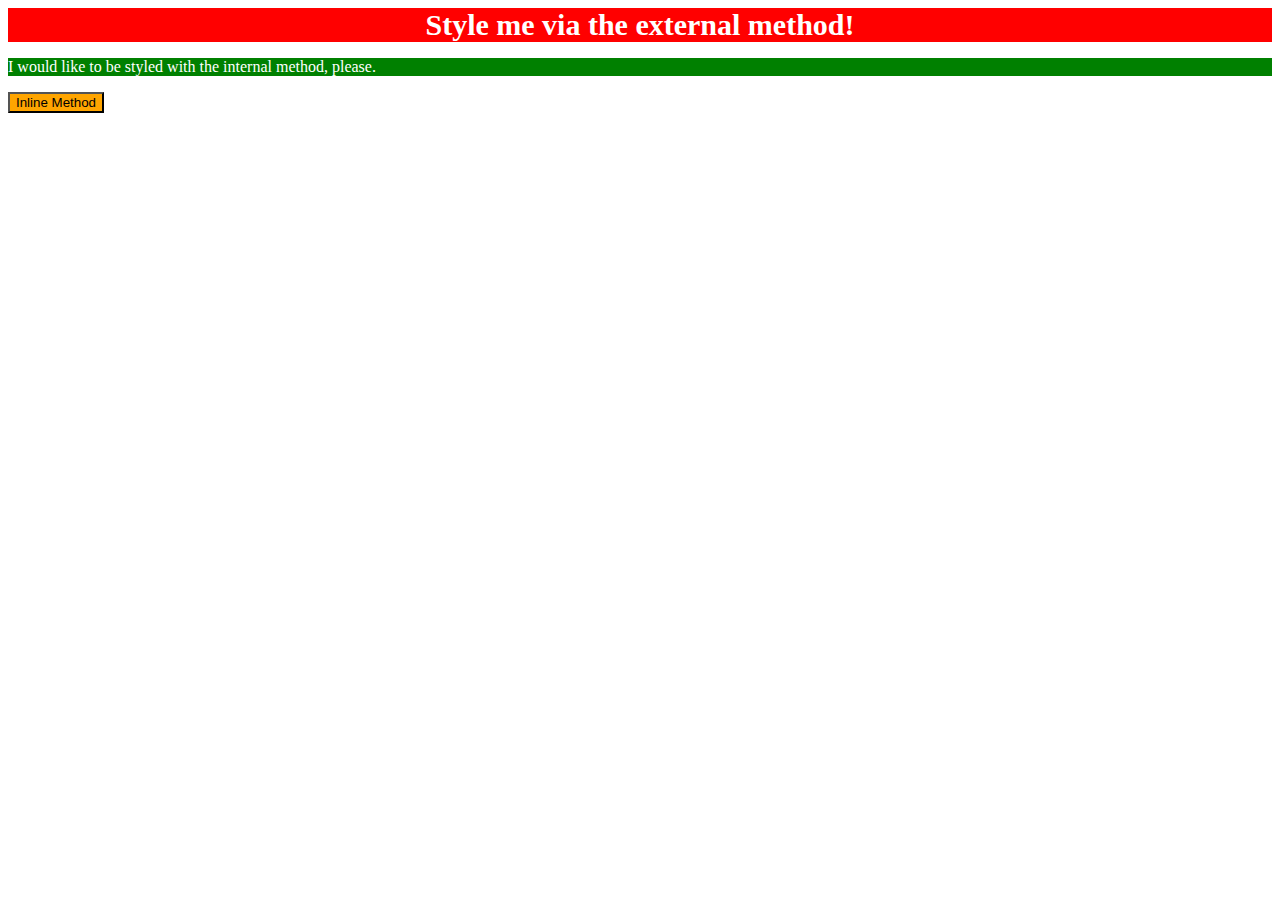
<file: foundations/intro-to-css/01-css-methods/index.html>
<!DOCTYPE html>
<html lang="en">
  <head>
    <meta charset="UTF-8">
    <meta http-equiv="X-UA-Compatible" content="IE=edge">
    <meta name="viewport" content="width=device-width, initial-scale=1.0">
    <link rel="stylesheet" href="./styles.css">
    <style>
      p {
        color: white;
        background-color: green;
      }
    </style>
    <title>Methods for Adding CSS</title>
  </head>
  <body>
    <div>Style me via the external method!</div>
    <p>I would like to be styled with the internal method, please.</p>
    <button style="color: black; background-color: orange">Inline Method</button>
  </body>
</html>
</file>
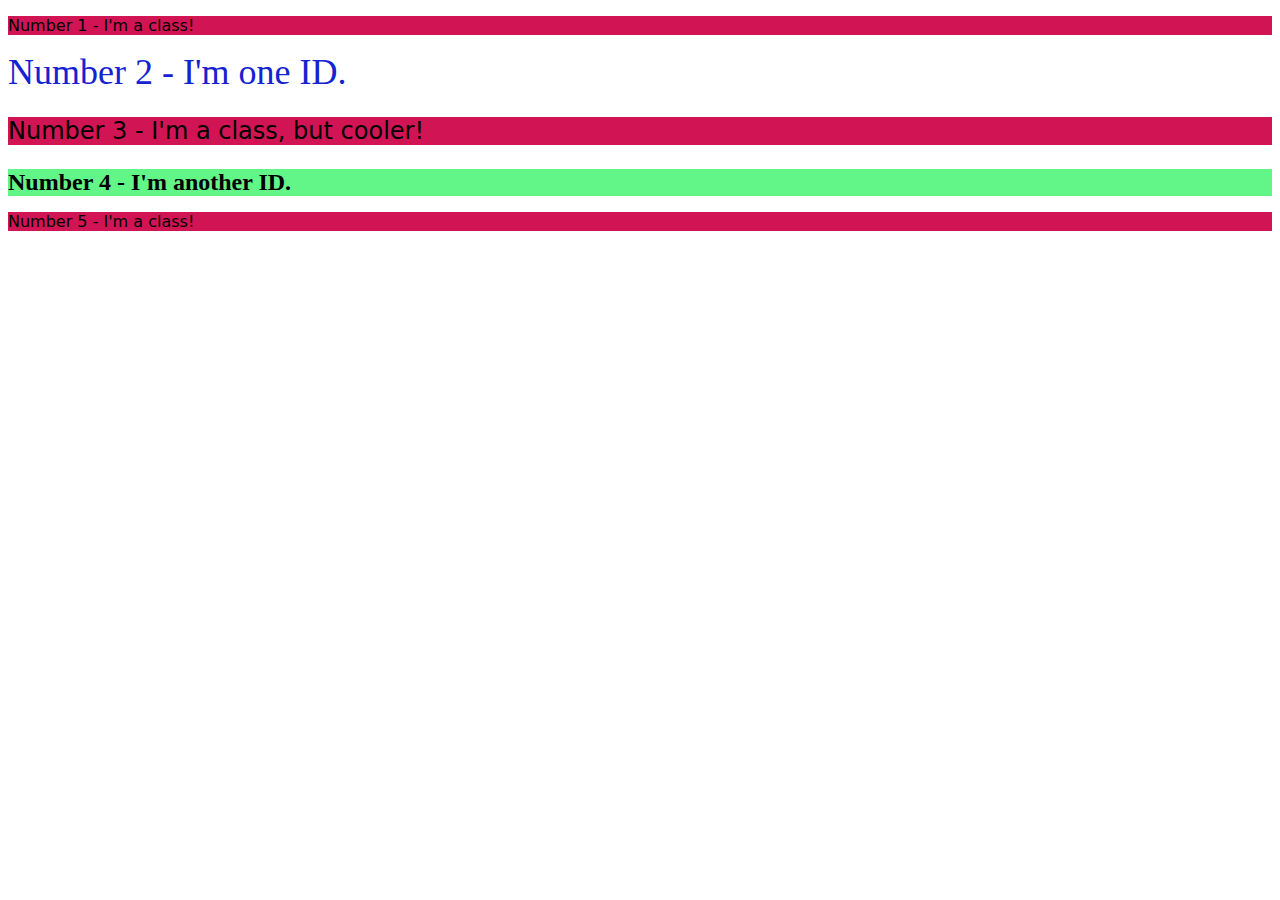
<file: foundations/intro-to-css/02-class-id-selectors/index.html>
<!DOCTYPE html>
<html lang="en">
  <head>
    <meta charset="UTF-8">
    <meta http-equiv="X-UA-Compatible" content="IE=edge">
    <meta name="viewport" content="width=device-width, initial-scale=1.0">
    <title>Class and ID Selectors</title>
    <link rel="stylesheet" href="style.css">
  </head>
  <body>
    <p class="odd-element">Number 1 - I'm a class!</p>
    <div id="second">Number 2 - I'm one ID.</div>
    <p id="third" class="odd-element">Number 3 - I'm a class, but cooler!</p>
    <div id="fourth">Number 4 - I'm another ID.</div>
    <p class="odd-element">Number 5 - I'm a class!</p>
  </body>
</html>
</file>
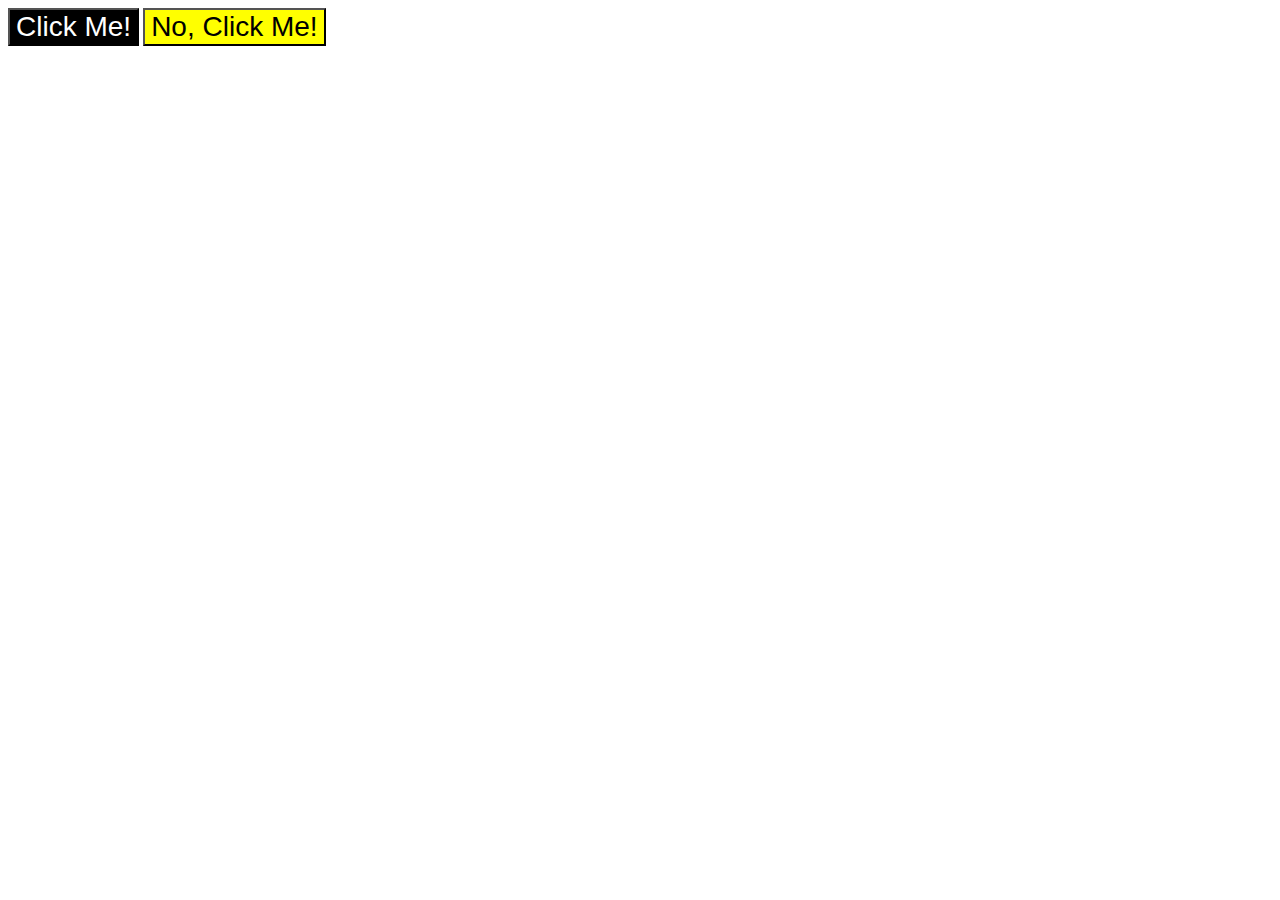
<file: foundations/intro-to-css/03-grouping-selectors/index.html>
<!DOCTYPE html>
<html lang="en">
  <head>
    <meta charset="UTF-8">
    <meta http-equiv="X-UA-Compatible" content="IE=edge">
    <meta name="viewport" content="width=device-width, initial-scale=1.0">
    <title>Grouping Selectors</title>
    <link rel="stylesheet" href="style.css">
  </head>
  <body>
    <button class="first">Click Me!</button>
    <button class="second">No, Click Me!</button>
  </body>
</html>
</file>
<file: foundations/intro-to-css/01-css-methods/styles.css>
div {
    color: white;
    background-color: red;
    text-align: center;
    font-size: 30px;
    font-weight: bold
}
</file>
<file: foundations/intro-to-css/02-class-id-selectors/style.css>
.odd-element {
    background-color: rgb(209, 21, 84);
    font-family: Verdana, "DejaVu Sans", sans-serif;
}
#second {
    color: #1522d1;
    font-size: 36px
}
#third {
    font-size: 24px
}
#fourth {
    background-color: #62f587;
    font-size: 24px;
    font-weight: bold
}
</file>
<file: foundations/intro-to-css/03-grouping-selectors/style.css>
.first,
.second {
    font-size: 28px;
    font-family: Helvetica, "Times New Roman", sans-serif
}

.first {
    background-color: black;
    color: white
}

.second {
    background-color: yellow
}
</file>
